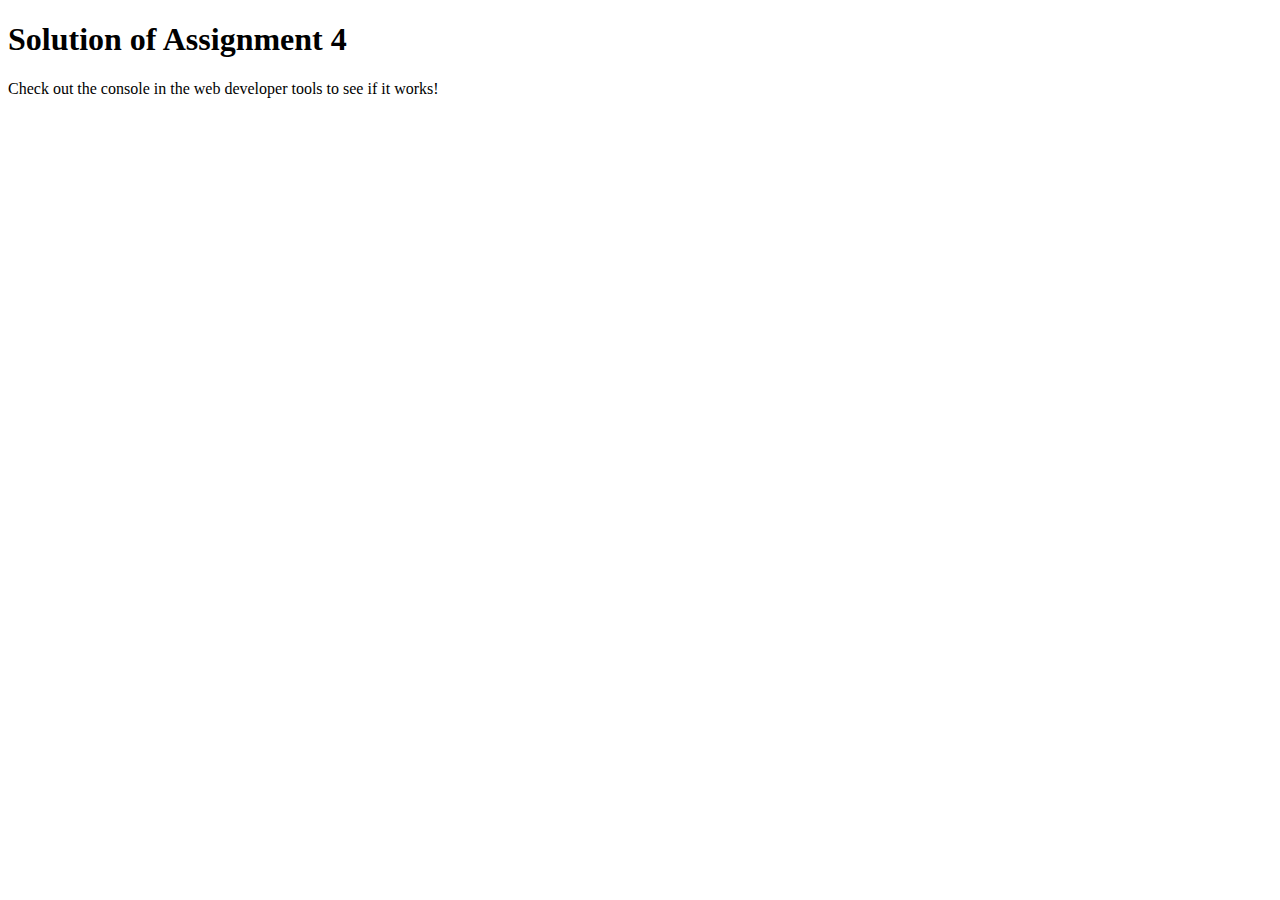
<file: module4_solution/index.html>
<!DOCTYPE html>
<html>

<head>
    <meta charset="utf-8">
    <title>Assignment Solution for Module 4</title>
    <script src="SpeakHello.js"></script>
    <script src="SpeakGoodBye.js"></script>
    <script src="script.js"></script>
</head>

<body>
    <h1>Solution of Assignment 4</h1>
    <p>Check out the console in the web developer tools to see if it works!</p>
</body>

</html>
</file>
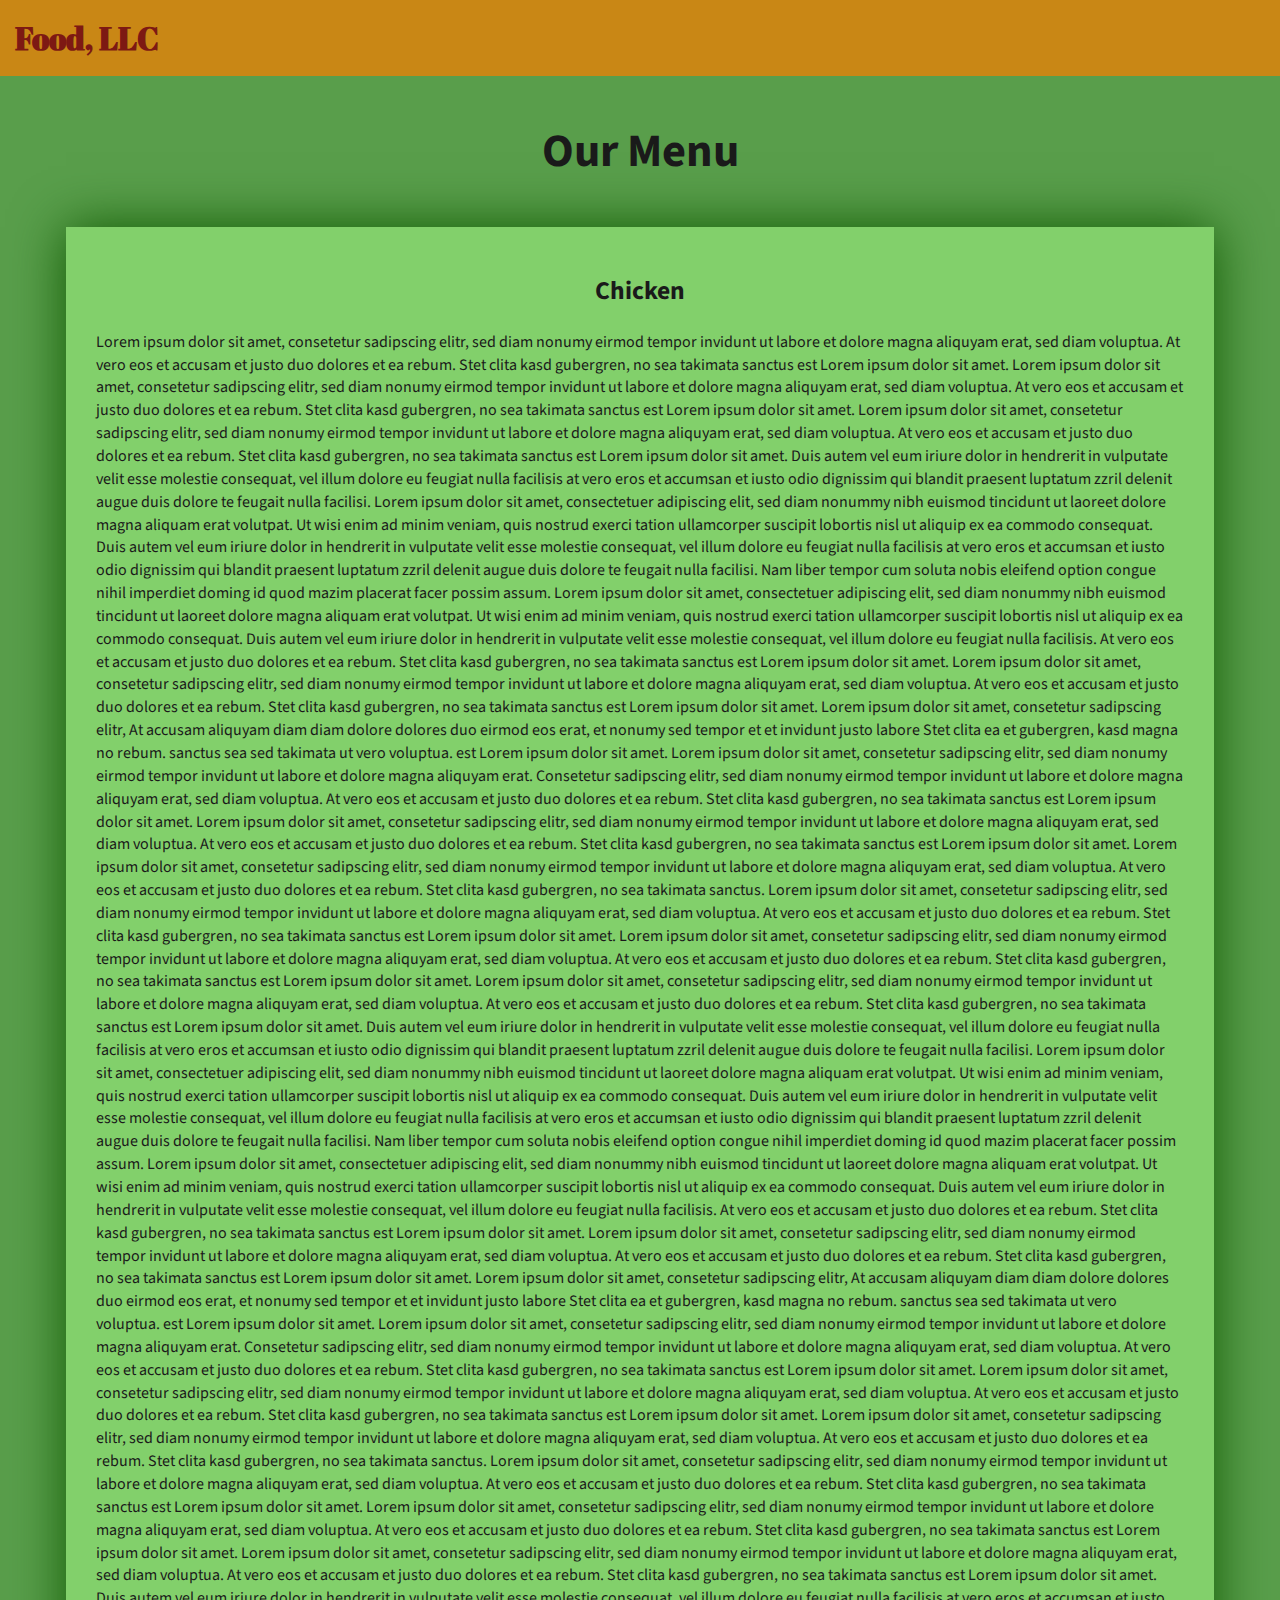
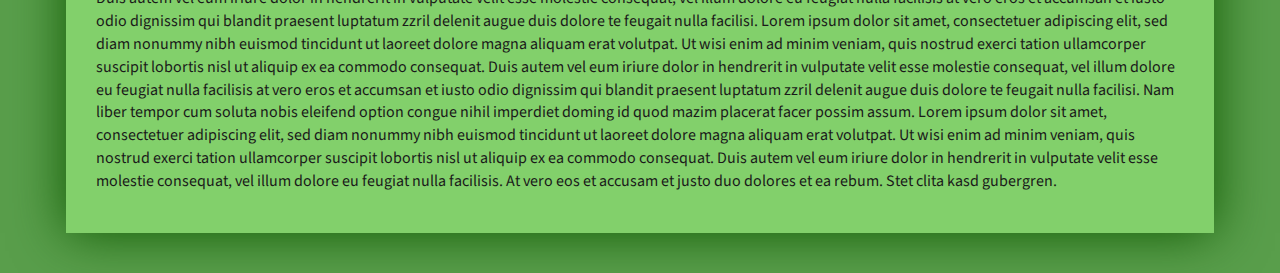
<file: Coursera_Assignment-3/index_basic.html>
<!DOCTYPE html>
<html lang="zxx">

<head>
    <meta charset="utf-8">
    <meta http-equiv="X-UA-Compatible" content="IE=edge">
    <meta name="viewport" content="width=device-width, initial-scale=1">
    <title>Assignment Solution for Module 3</title>
    <link rel="stylesheet" href="css/bootstrap.min.css">
    <link rel="stylesheet" href="css/styles_basic.css">
    <link href="https://fonts.googleapis.com/css?family=Source+Sans+Pro" rel="stylesheet">
    <link href="https://fonts.googleapis.com/css?family=Abril+Fatface" rel="stylesheet">

    <!-- HTML5 shim and Respond.js for IE8 support of HTML5 elements and media queries -->
    <!-- WARNING: Respond.js doesn't work if you view the page via file:// -->
    <!--[if lt IE 9]>
      <script src="https://oss.maxcdn.com/html5shiv/3.7.2/html5shiv.min.js"></script>
      <script src="https://oss.maxcdn.com/respond/1.4.2/respond.min.js"></script>
    <![endif]-->
</head>

<body>
    <header>
        <nav id="header-nav" class="navbar navbar-default">
            <div class="container-fluid">
                <div class="navbar-header">
                    <div class="navbar-brand">
                        <a href="index_basic.html"><h1>Food, LLC</h1></a>
                    </div>

                    <button type="button" class="navbar-toggle collapsed visible-xs" data-toggle="collapse" data-target="#collapsable-nav" aria-expanded="false">
                        <span class="sr-only">Toggle navigation</span>
                        <span class="icon-bar"></span>
                        <span class="icon-bar"></span>
                        <span class="icon-bar"></span>
                    </button>
                </div>

                <div id="collapsable-nav" class="collapse navbar-collapse">
                    <ul id="nav-list" class="nav navbar-nav navbar-right visible-xs text-center">
                        <li>
                            <a><br class="hidden-xs"> Chicken</a>
                        </li>
                        <li>
                            <a><br class="hidden-xs"> Beef</a>
                        </li>
                        <li>
                            <a><br class="hidden-xs"> Sushi</a>
                        </li>
                    </ul>
                </div>
            </div>
        </nav>
    </header>

    <div id="main-content" class="container">
        <h2 id="top-heading" class="text-center">Our Menu</h2>
        <section id="main-section">
            <h3 class="text-center">Chicken</h3>
            <p>
                Lorem ipsum dolor sit amet, consetetur sadipscing elitr, sed diam nonumy eirmod tempor invidunt ut labore et dolore magna aliquyam erat, sed diam voluptua. At vero eos et accusam et justo duo dolores et ea rebum. Stet clita kasd gubergren, no sea takimata
                sanctus est Lorem ipsum dolor sit amet. Lorem ipsum dolor sit amet, consetetur sadipscing elitr, sed diam nonumy eirmod tempor invidunt ut labore et dolore magna aliquyam erat, sed diam voluptua. At vero eos et accusam et justo duo dolores
                et ea rebum. Stet clita kasd gubergren, no sea takimata sanctus est Lorem ipsum dolor sit amet. Lorem ipsum dolor sit amet, consetetur sadipscing elitr, sed diam nonumy eirmod tempor invidunt ut labore et dolore magna aliquyam erat, sed
                diam voluptua. At vero eos et accusam et justo duo dolores et ea rebum. Stet clita kasd gubergren, no sea takimata sanctus est Lorem ipsum dolor sit amet. Duis autem vel eum iriure dolor in hendrerit in vulputate velit esse molestie consequat,
                vel illum dolore eu feugiat nulla facilisis at vero eros et accumsan et iusto odio dignissim qui blandit praesent luptatum zzril delenit augue duis dolore te feugait nulla facilisi. Lorem ipsum dolor sit amet, consectetuer adipiscing elit,
                sed diam nonummy nibh euismod tincidunt ut laoreet dolore magna aliquam erat volutpat. Ut wisi enim ad minim veniam, quis nostrud exerci tation ullamcorper suscipit lobortis nisl ut aliquip ex ea commodo consequat. Duis autem vel eum iriure
                dolor in hendrerit in vulputate velit esse molestie consequat, vel illum dolore eu feugiat nulla facilisis at vero eros et accumsan et iusto odio dignissim qui blandit praesent luptatum zzril delenit augue duis dolore te feugait nulla
                facilisi. Nam liber tempor cum soluta nobis eleifend option congue nihil imperdiet doming id quod mazim placerat facer possim assum. Lorem ipsum dolor sit amet, consectetuer adipiscing elit, sed diam nonummy nibh euismod tincidunt ut laoreet
                dolore magna aliquam erat volutpat. Ut wisi enim ad minim veniam, quis nostrud exerci tation ullamcorper suscipit lobortis nisl ut aliquip ex ea commodo consequat. Duis autem vel eum iriure dolor in hendrerit in vulputate velit esse molestie
                consequat, vel illum dolore eu feugiat nulla facilisis. At vero eos et accusam et justo duo dolores et ea rebum. Stet clita kasd gubergren, no sea takimata sanctus est Lorem ipsum dolor sit amet. Lorem ipsum dolor sit amet, consetetur
                sadipscing elitr, sed diam nonumy eirmod tempor invidunt ut labore et dolore magna aliquyam erat, sed diam voluptua. At vero eos et accusam et justo duo dolores et ea rebum. Stet clita kasd gubergren, no sea takimata sanctus est Lorem
                ipsum dolor sit amet. Lorem ipsum dolor sit amet, consetetur sadipscing elitr, At accusam aliquyam diam diam dolore dolores duo eirmod eos erat, et nonumy sed tempor et et invidunt justo labore Stet clita ea et gubergren, kasd magna no
                rebum. sanctus sea sed takimata ut vero voluptua. est Lorem ipsum dolor sit amet. Lorem ipsum dolor sit amet, consetetur sadipscing elitr, sed diam nonumy eirmod tempor invidunt ut labore et dolore magna aliquyam erat. Consetetur sadipscing
                elitr, sed diam nonumy eirmod tempor invidunt ut labore et dolore magna aliquyam erat, sed diam voluptua. At vero eos et accusam et justo duo dolores et ea rebum. Stet clita kasd gubergren, no sea takimata sanctus est Lorem ipsum dolor
                sit amet. Lorem ipsum dolor sit amet, consetetur sadipscing elitr, sed diam nonumy eirmod tempor invidunt ut labore et dolore magna aliquyam erat, sed diam voluptua. At vero eos et accusam et justo duo dolores et ea rebum. Stet clita kasd
                gubergren, no sea takimata sanctus est Lorem ipsum dolor sit amet. Lorem ipsum dolor sit amet, consetetur sadipscing elitr, sed diam nonumy eirmod tempor invidunt ut labore et dolore magna aliquyam erat, sed diam voluptua. At vero eos
                et accusam et justo duo dolores et ea rebum. Stet clita kasd gubergren, no sea takimata sanctus. Lorem ipsum dolor sit amet, consetetur sadipscing elitr, sed diam nonumy eirmod tempor invidunt ut labore et dolore magna aliquyam erat, sed
                diam voluptua. At vero eos et accusam et justo duo dolores et ea rebum. Stet clita kasd gubergren, no sea takimata sanctus est Lorem ipsum dolor sit amet. Lorem ipsum dolor sit amet, consetetur sadipscing elitr, sed diam nonumy eirmod
                tempor invidunt ut labore et dolore magna aliquyam erat, sed diam voluptua. At vero eos et accusam et justo duo dolores et ea rebum. Stet clita kasd gubergren, no sea takimata sanctus est Lorem ipsum dolor sit amet. Lorem ipsum dolor sit
                amet, consetetur sadipscing elitr, sed diam nonumy eirmod tempor invidunt ut labore et dolore magna aliquyam erat, sed diam voluptua. At vero eos et accusam et justo duo dolores et ea rebum. Stet clita kasd gubergren, no sea takimata sanctus
                est Lorem ipsum dolor sit amet. Duis autem vel eum iriure dolor in hendrerit in vulputate velit esse molestie consequat, vel illum dolore eu feugiat nulla facilisis at vero eros et accumsan et iusto odio dignissim qui blandit praesent
                luptatum zzril delenit augue duis dolore te feugait nulla facilisi. Lorem ipsum dolor sit amet, consectetuer adipiscing elit, sed diam nonummy nibh euismod tincidunt ut laoreet dolore magna aliquam erat volutpat. Ut wisi enim ad minim
                veniam, quis nostrud exerci tation ullamcorper suscipit lobortis nisl ut aliquip ex ea commodo consequat. Duis autem vel eum iriure dolor in hendrerit in vulputate velit esse molestie consequat, vel illum dolore eu feugiat nulla facilisis
                at vero eros et accumsan et iusto odio dignissim qui blandit praesent luptatum zzril delenit augue duis dolore te feugait nulla facilisi. Nam liber tempor cum soluta nobis eleifend option congue nihil imperdiet doming id quod mazim placerat
                facer possim assum. Lorem ipsum dolor sit amet, consectetuer adipiscing elit, sed diam nonummy nibh euismod tincidunt ut laoreet dolore magna aliquam erat volutpat. Ut wisi enim ad minim veniam, quis nostrud exerci tation ullamcorper suscipit
                lobortis nisl ut aliquip ex ea commodo consequat. Duis autem vel eum iriure dolor in hendrerit in vulputate velit esse molestie consequat, vel illum dolore eu feugiat nulla facilisis. At vero eos et accusam et justo duo dolores et ea rebum.
                Stet clita kasd gubergren, no sea takimata sanctus est Lorem ipsum dolor sit amet. Lorem ipsum dolor sit amet, consetetur sadipscing elitr, sed diam nonumy eirmod tempor invidunt ut labore et dolore magna aliquyam erat, sed diam voluptua.
                At vero eos et accusam et justo duo dolores et ea rebum. Stet clita kasd gubergren, no sea takimata sanctus est Lorem ipsum dolor sit amet. Lorem ipsum dolor sit amet, consetetur sadipscing elitr, At accusam aliquyam diam diam dolore dolores
                duo eirmod eos erat, et nonumy sed tempor et et invidunt justo labore Stet clita ea et gubergren, kasd magna no rebum. sanctus sea sed takimata ut vero voluptua. est Lorem ipsum dolor sit amet. Lorem ipsum dolor sit amet, consetetur sadipscing
                elitr, sed diam nonumy eirmod tempor invidunt ut labore et dolore magna aliquyam erat. Consetetur sadipscing elitr, sed diam nonumy eirmod tempor invidunt ut labore et dolore magna aliquyam erat, sed diam voluptua. At vero eos et accusam
                et justo duo dolores et ea rebum. Stet clita kasd gubergren, no sea takimata sanctus est Lorem ipsum dolor sit amet. Lorem ipsum dolor sit amet, consetetur sadipscing elitr, sed diam nonumy eirmod tempor invidunt ut labore et dolore magna
                aliquyam erat, sed diam voluptua. At vero eos et accusam et justo duo dolores et ea rebum. Stet clita kasd gubergren, no sea takimata sanctus est Lorem ipsum dolor sit amet. Lorem ipsum dolor sit amet, consetetur sadipscing elitr, sed
                diam nonumy eirmod tempor invidunt ut labore et dolore magna aliquyam erat, sed diam voluptua. At vero eos et accusam et justo duo dolores et ea rebum. Stet clita kasd gubergren, no sea takimata sanctus. Lorem ipsum dolor sit amet, consetetur
                sadipscing elitr, sed diam nonumy eirmod tempor invidunt ut labore et dolore magna aliquyam erat, sed diam voluptua. At vero eos et accusam et justo duo dolores et ea rebum. Stet clita kasd gubergren, no sea takimata sanctus est Lorem
                ipsum dolor sit amet. Lorem ipsum dolor sit amet, consetetur sadipscing elitr, sed diam nonumy eirmod tempor invidunt ut labore et dolore magna aliquyam erat, sed diam voluptua. At vero eos et accusam et justo duo dolores et ea rebum.
                Stet clita kasd gubergren, no sea takimata sanctus est Lorem ipsum dolor sit amet. Lorem ipsum dolor sit amet, consetetur sadipscing elitr, sed diam nonumy eirmod tempor invidunt ut labore et dolore magna aliquyam erat, sed diam voluptua.
                At vero eos et accusam et justo duo dolores et ea rebum. Stet clita kasd gubergren, no sea takimata sanctus est Lorem ipsum dolor sit amet. Duis autem vel eum iriure dolor in hendrerit in vulputate velit esse molestie consequat, vel illum
                dolore eu feugiat nulla facilisis at vero eros et accumsan et iusto odio dignissim qui blandit praesent luptatum zzril delenit augue duis dolore te feugait nulla facilisi. Lorem ipsum dolor sit amet, consectetuer adipiscing elit, sed diam
                nonummy nibh euismod tincidunt ut laoreet dolore magna aliquam erat volutpat. Ut wisi enim ad minim veniam, quis nostrud exerci tation ullamcorper suscipit lobortis nisl ut aliquip ex ea commodo consequat. Duis autem vel eum iriure dolor
                in hendrerit in vulputate velit esse molestie consequat, vel illum dolore eu feugiat nulla facilisis at vero eros et accumsan et iusto odio dignissim qui blandit praesent luptatum zzril delenit augue duis dolore te feugait nulla facilisi.
                Nam liber tempor cum soluta nobis eleifend option congue nihil imperdiet doming id quod mazim placerat facer possim assum. Lorem ipsum dolor sit amet, consectetuer adipiscing elit, sed diam nonummy nibh euismod tincidunt ut laoreet dolore
                magna aliquam erat volutpat. Ut wisi enim ad minim veniam, quis nostrud exerci tation ullamcorper suscipit lobortis nisl ut aliquip ex ea commodo consequat. Duis autem vel eum iriure dolor in hendrerit in vulputate velit esse molestie
                consequat, vel illum dolore eu feugiat nulla facilisis. At vero eos et accusam et justo duo dolores et ea rebum. Stet clita kasd gubergren.
            </p>
        </section>

    </div>

    <!-- jQuery (Bootstrap JS plugins depend on it) -->
    <script src="js/jquery-3.1.1.min.js"></script>
    <script src="js/bootstrap.min.js"></script>
    <!-- <script src="js/script.js"></script> -->

</body>

</html>
</file>
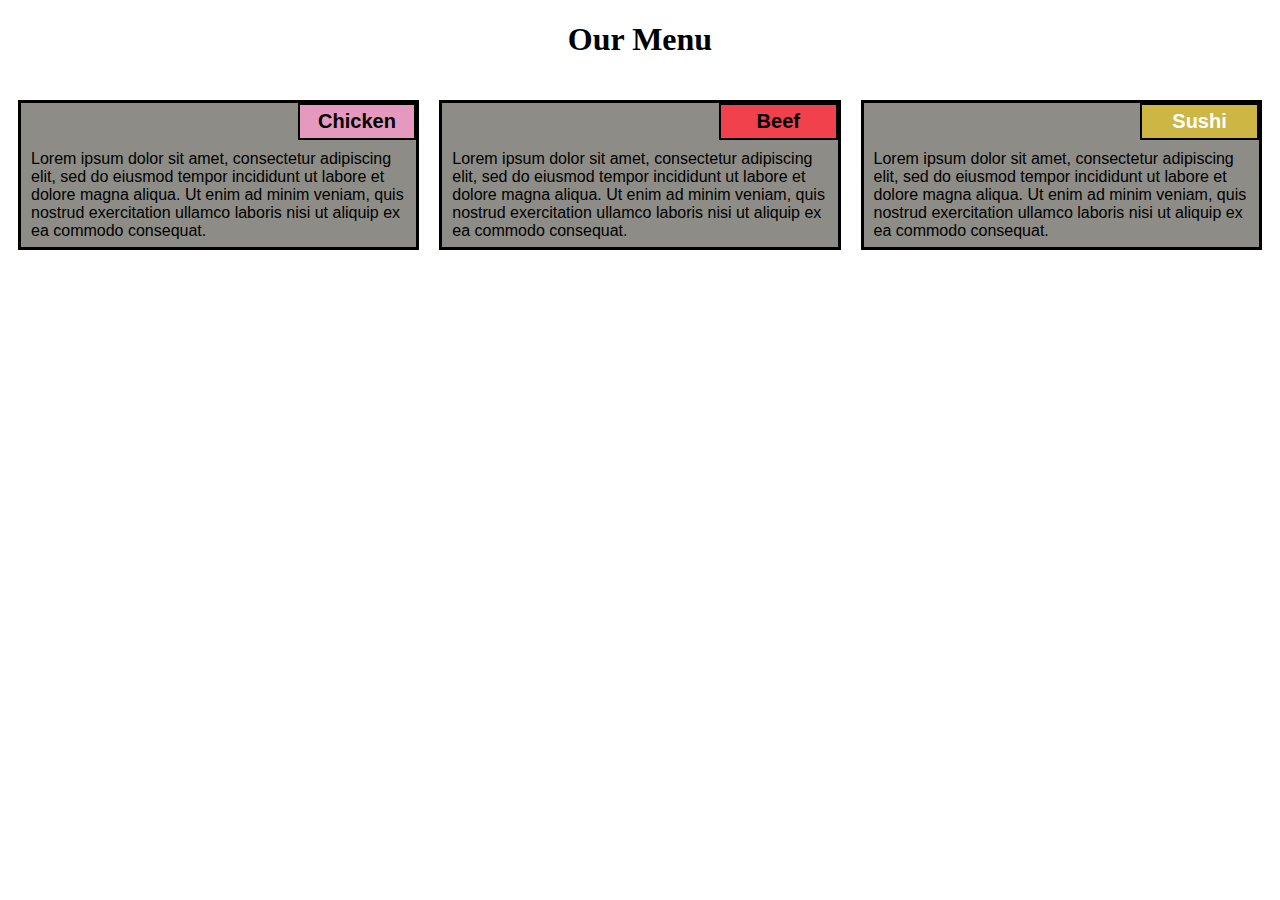
<file: coursera_module_2_solution/coursera2.html>
<!DOCTYPE html>
<html>
<head>
  <meta charset="utf-8">
  <meta name="viewport" content="width=device-width, initial-scale=1">
  <link rel="stylesheet" type="text/css" href="coursera.css">
  <title>Coursera Assesment-2</title>
</head>
<body>
<div class="full">
  <h1>Our Menu</h1>
  <div class="row">
  <div class="container col-lg-4 col-md-6 col-sm-12">
    <section>
    <div id="chicken">
      Chicken
    </div>
    <p>
      Lorem ipsum dolor sit amet, consectetur adipiscing elit, sed do eiusmod tempor incididunt ut labore et dolore magna aliqua. Ut enim ad minim veniam, quis nostrud exercitation ullamco laboris nisi ut aliquip ex ea commodo consequat. 
    </p>
    </section>
  </div>
  <div class="container col-lg-4 col-md-6 col-sm-12">
    <section>
    <div id="beef">
      Beef
    </div>
    <p>
      Lorem ipsum dolor sit amet, consectetur adipiscing elit, sed do eiusmod tempor incididunt ut labore et dolore magna aliqua. Ut enim ad minim veniam, quis nostrud exercitation ullamco laboris nisi ut aliquip ex ea commodo consequat.
    </p>
    </section>
  </div>
  <div class="container col-lg-4 col-md-12 col-sm-12">
    <section>
    <div id="sushi">
      Sushi
    </div>
    <p>
      Lorem ipsum dolor sit amet, consectetur adipiscing elit, sed do eiusmod tempor incididunt ut labore et dolore magna aliqua. Ut enim ad minim veniam, quis nostrud exercitation ullamco laboris nisi ut aliquip ex ea commodo consequat. 
    </p>
    </section>
  </div>
  </div>
  </div>
</body>
</html>
</file>
<file: Coursera_Assignment-3/css/styles_basic.css>
body {
    font-size: 16px;
    font-family: 'Source Sans Pro', sans-serif;
    color: #1a1a1a;
    background-color: #599e4b;
}


/** HEADER **/

#header-nav {
    background-color: #c98715;
    border-radius: 0;
    border: 0;
}

#header-nav button {
    margin-top: 22px;
}

.navbar-default .navbar-toggle:focus, .navbar-default .navbar-toggle:hover {
    background-color: #fce29e;
}

.navbar-collapse {
    border-top: 0;
}

.navbar-brand, .navbar-nav li a {
    line-height: 76px;
    height: 76px;
    padding-top: 0;
}

.navbar-brand h1 {
    color: #7d1913;
    font-family: 'Abril Fatface', cursive;
    font-weight: bolder;
    font-size: 1.8em;
}

.navbar-brand a:hover {
    text-decoration: none;
    text-shadow: 1px 1px 1px #fe9797;
}

#nav-list {
    background-color: #e4af34;
}

#nav-list a {
    font-weight: bolder;
    color: #282828;
    font-size: 1.2em;
}

#nav-list a:hover {
    color: #202020;
    background-color: #fce29e;
}

.navbar-header button.navbar-toggle, .navbar-header .icon-bar {
    border: 1px solid #7d1913;
}


/** END HEADER */


/** HOME PAGE **/

#main-content {
    width: 92%;
    margin-bottom: 40px;
}

#main-content h2 {
    font-size: 2.9em;
    font-weight: bold;
    margin-top: 30px;
    margin-bottom: 50px;
}

#main-content h3 {
    font-size: 1.6em;
    font-weight: bold;
    margin-bottom: 1em;
}

#main-section {
    background-color: #82d06b;
    box-shadow: 0 0 50px #0f5900;
    padding: 30px;
}

/** END HOME PAGE **/
</file>
<file: coursera_module_2_solution/coursera.css>
h1 {
  font-family: ;
  color: #000000;
  text-align: center;
}

body 
{
  background-color: #FFFFFF;

}

section {
  border: 3px solid black;
  background-color: #8D8C86;
  width: 100%;
  height: 150px;
  font-family: Helvetica;
  color: black;
  position: relative;
  overflow: auto;
}
* {
  box-sizing: border-box;
}

#chicken {
  border: 2px solid black;
  text-align: center;
  width: 30%;
  margin-left: 70%;
  font-family: Georgia,sans-serif;
  font-weight: bold;
  font-size: 125%;
  margin-bottom: 0;
  margin-top: 0;
  padding: 5px;
  background-color: #E599BF;
}

p {
  padding: 10px;
  margin: 0;
}

#beef {
  border: 2px solid black;
  text-align: center;
  width: 30%;
  margin-left: 70%;
  font-family: Georgia,sans-serif;
  font-weight: bold;
  font-size: 125%;
  margin-bottom: 0;
  margin-top: 0;
  padding: 5px;
  background-color: #F0414C;
}

#sushi {
  border: 2px solid black;
  text-align: center;
  width: 30%;
  margin-left: 70%;
  font-family: Georgia,sans-serif;
  font-weight: bold;
  font-size: 125%;
  margin-bottom: 0;
  margin-top: 0;
  background-color: #CDB643;
  color: white;
  padding: 5px;
}

.container {
  border: none;
  margin-left: auto;
  margin-right: auto;
  margin-top: 10px;
  margin-bottom: 10px;
  padding: 10px;
}

.row {
  width: 100%;
}
@media (min-width: 992px) {
  .col-lg-1, .col-lg-2, .col-lg-3, .col-lg-4, .col-lg-5, .col-lg-6, .col-lg-7, .col-lg-8, .col-lg-9, .col-lg-10, .col-lg-11, .col-lg-12 {
    float: left;
  }

  .col-lg-1 {
    width: 8.33%;
  }
  .col-lg-2 {
    width: 16.66%;
  }
  .col-lg-3 {
    width: 25%;
  }
  .col-lg-4 {
    width: 33.33%;
  }
  .col-lg-5 {
    width: 41.66%;
  }
  .col-lg-6 {
    width: 50%;
  }
  .col-lg-7 {
    width: 58.33%;
  }
  .col-lg-8 {
    width: 66.66%;
  }
  .col-lg-9 {
    width: 74.99%;
  }
  .col-lg-10 {
    width: 83.33%;
  }
  .col-lg-11 {
    width: 91.66%;
  }
  .col-lg-12 {
    width: 100%;
  }

}

@media (min-width: 768px) and (max-width: 991px) 
{
  .col-md-1, .col-md-2, .col-md-3, .col-md-4, .col-md-5, .col-md-6, .col-md-7, .col-md-8, .col-md-9, .col-md-10, .col-md-11, .col-md-12 
  {
    float: left;
  }

  .col-md-1 {
    width: 8.33%;
  }
  .col-md-2 {
    width: 16.66%;
  }
  .col-md-3 {
    width: 25%;
  }
  .col-md-4 {
    width: 33.33%;
  }
  .col-md-5 {
    width: 41.66%;
  }
  .col-md-6 {
    width: 50%;
  }
  .col-md-7 {
    width: 58.33%;
  }
  .col-md-8 {
    width: 66.66%;
  }
  .col-md-9 {
    width: 74.99%;
  }
  .col-md-10 {
    width: 83.33%;
  }
  .col-md-11 {
    width: 91.66%;
  }
  .col-md-12 {
    width: 100%;
  }
}


@media (max-width: 768px)
 {
  .col-sm-1, .col-sm-2, .col-sm-3, .col-sm-4, .col-sm-5, .col-sm-6, .col-sm-7, .col-sm-8, .col-sm-9, .col-sm-10, .col-sm-11, .col-sm-12 {
  float: left;
  }

  .col-sm-1 {
    width: 8.33%;
  }
  .col-sm-2 {
    width: 16.66%;
  }
  .col-sm-3 {
    width: 25%;
  }
  .col-sm-4 {
    width: 33.33%;
  }
  .col-sm-5 {
    width: 41.66%;
  }
  .col-sm-6 {
    width: 50%;
  }
  .col-sm-7 {
    width: 58.33%;
  }
  .col-sm-8 {
    width: 66.66%;
  }
  .col-sm-9 {
    width: 74.99%;
  }
  .col-sm-10 {
    width: 83.33%;
  }
  .col-sm-11 {
    width: 91.66%;
  }
  .col-sm-12 {
    width: 100%;
  }
}
</file>
